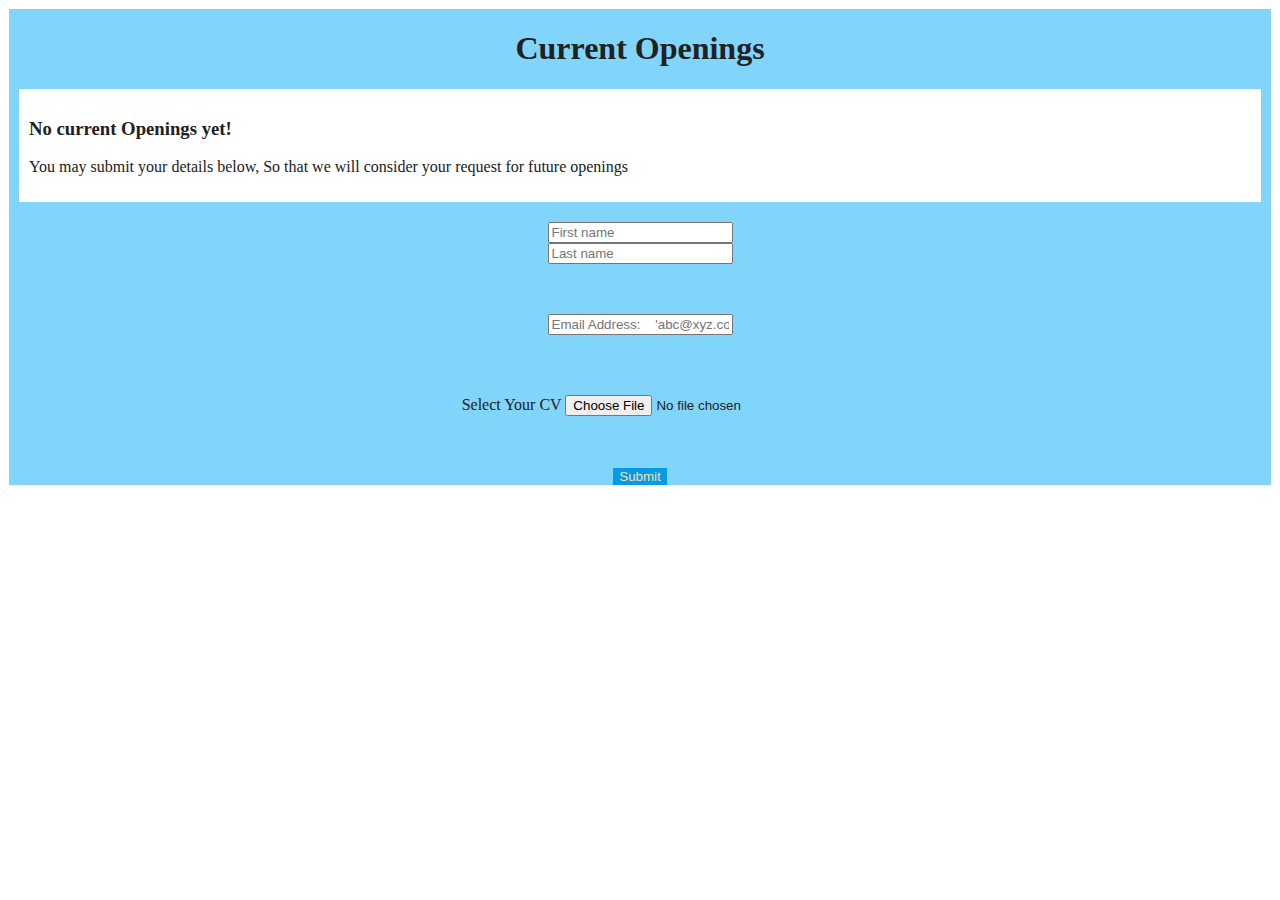
<file: career.html>
<!DOCTYPE html>
<html lang="en">
<head>
    <meta charset="UTF-8">
    <meta name="viewport" content="width=device-width, initial-scale=1.0">
    <title>Careers</title>
    <link rel="stylesheet" href="style.css">
    <link rel="stylesheet" href="https://stackpath.bootstrapcdn.com/bootstrap/4.5.0/css/bootstrap.min.css" integrity="sha384-9aIt2nRpC12Uk9gS9baDl411NQApFmC26EwAOH8WgZl5MYYxFfc+NcPb1dKGj7Sk" crossorigin="anonymous">
</head>
<body>
    <div class="CO">
        <h1>Current Openings</h1>
        <div class="CO_box">
            <h3>No current Openings yet!</h3>
            <p>You may submit your details below, So that we will consider your request for future openings</p>
        </div>
        <div class="details">
            <form>
                <div class="form-row">
                  <div class="col">
                    <input type="text" class="form-control" placeholder="First name">
                  </div>
                  <div class="col">
                    <input type="text" class="form-control" placeholder="Last name">
                  </div>
                </div>
                <p><br></p>
                <div class="col">
                    <input type="text" class="form-control" placeholder="Email Address:    'abc@xyz.com'">
                  </div>
                </div>
                <p><br></p>
                <div class="form-group">
                    <label for="exampleFormControlFile1">Select Your CV</label>
                    <input type="file" class="form-control-file" id="exampleFormControlFile1" style="text-align: center !important;">
                </div>
                <p><br></p>
                <button type="submit" class="btn btn-primary" style="background-color: #039BE5 !important; color: wheat !important;">Submit</button>
                  
                
                
            </form>
              
        </div>
    </div>

    
</body>
</html>
</file>
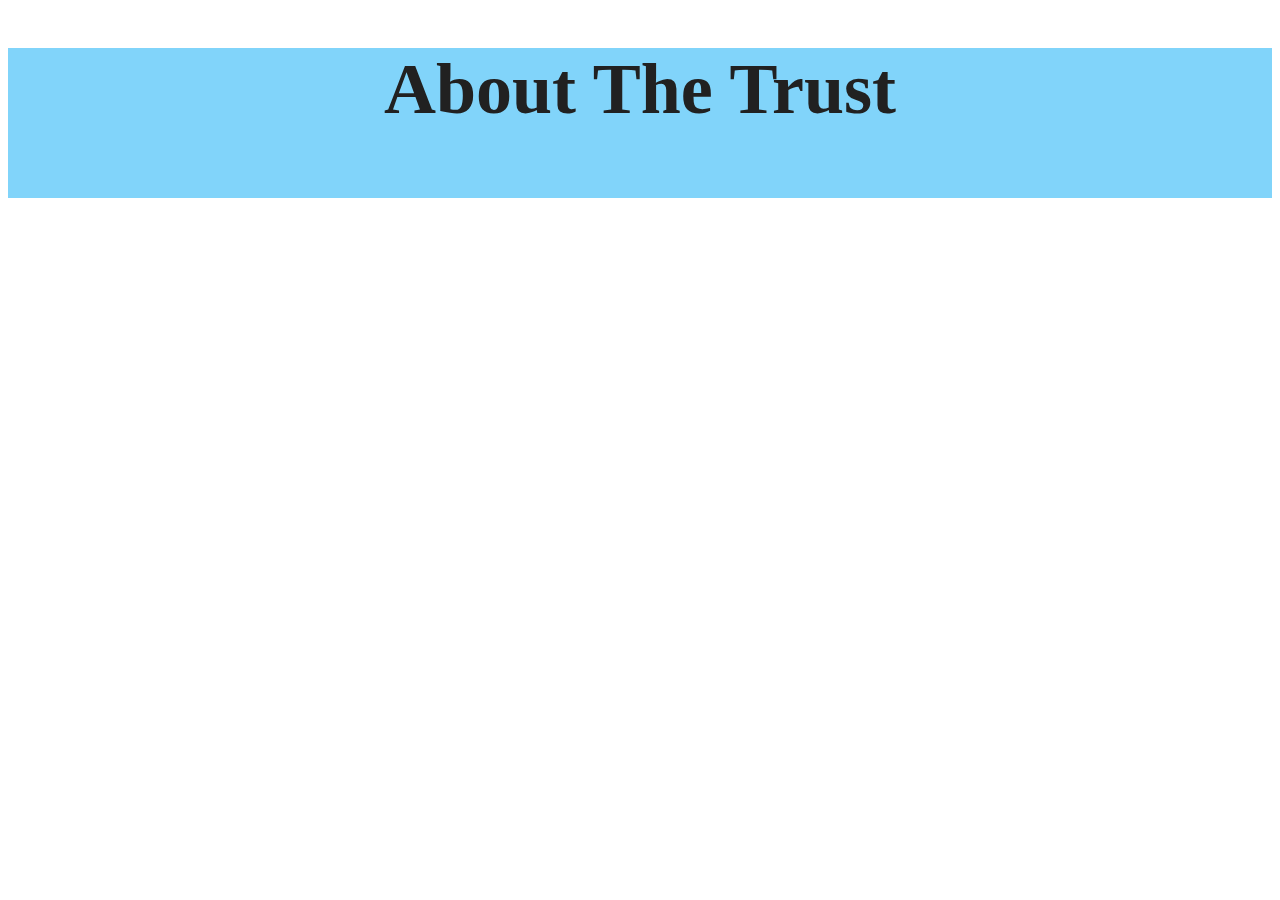
<file: practice.html>
<!DOCTYPE html>
<html lang="en">
<head>
    <meta charset="UTF-8">
    <meta name="viewport" content="width=device-width, initial-scale=1.0">
    <title>About</title>
    <link rel="stylesheet" href="style.css">
</head>
<body>
<div class="about_heading">
    <h1>About The Trust</h1>
</div>
<div>
    
</div>
</body>
</html>
</file>
<file: style.css>
*{
    z-index: 0;
}
.navbar{
    background-color: #81D4FA !important 
}
.fa-home{
    padding-right: 5px;
}
.navbar-brand,.nav-link{
    color: #212121 !important;
    padding-left: 10px !important;
}
.carouselExampleIndicators{
    height: 100px;
}
.carousel-inner{
    height: 600px;
}
.fab{
    padding: 5px ;
    font-size: 20px;
}
.vision{
    text-align: center;  
    padding: 20px;
    margin: 2px 20px;  
    background-color: #E1F5FE;
}
.vision_color{
    color: #3E2723;
}
.footer{
    background-color: #03A9F4;
    color: white;
    display: flex;
    flex-wrap: wrap;
}
.footer ul{
    list-style-type: none;
}
.mid_sec{
    display: flex;
    flex-wrap: wrap !important;
    margin: 20px 0px;

}
.ms_1st{
    width: 50%;
    height: 300px;
    background-image: url(image/ms_1ste.png);
    background-size: cover;
    background-repeat: no-repeat;
    display: flex;
    flex-wrap: wrap;
    align-items: center;
    justify-content: center;
    text-align: center;
    
}
.ms_2nd{
    width: 50%;
    height: 300px;
    background-image: url(image/ms_2nde.png);
    background-size: cover;
    background-repeat: no-repeat;
    display: flex;
    flex-wrap: wrap;
    align-items: center;
    justify-content: center;
    text-align: center;
}



.footer ul li h3{
    border-bottom: 1px solid gray;
    width:250px;
}
.address{
    min-width: 500px;
}
.follow_us{
    min-width: 500px;
}
.footer ul li i{
    font-size: 40px;
}


.btn-primary{
    background-color: #81D4FA !important;
    margin-top: 2px !important;
    border: none !important;
    border-style: none !important;
    color: #212121 !important;
} 
.row{
    color: #212121 !important;
}








.CO{
    margin: 0px;
    background-color: #81D4FA;
    color: #212121;
    border: 1px solid white;
    text-align: center;

}
.CO_box{
    background-color: white;
    margin: 10px;
    text-align: justify;
    padding-left: 20px;
    padding: 10px;
}
.details{
    text-align: center !important;
    display: flex !important;
    flex-wrap: wrap !important;
    justify-content: center !important;
    padding: 10px !important;
    
}












.about_heading{
    background-color: #81D4FA;
    text-align: center;
    color: #212121;
    height: 150px;
    font-size: 36px;
}
</file>
